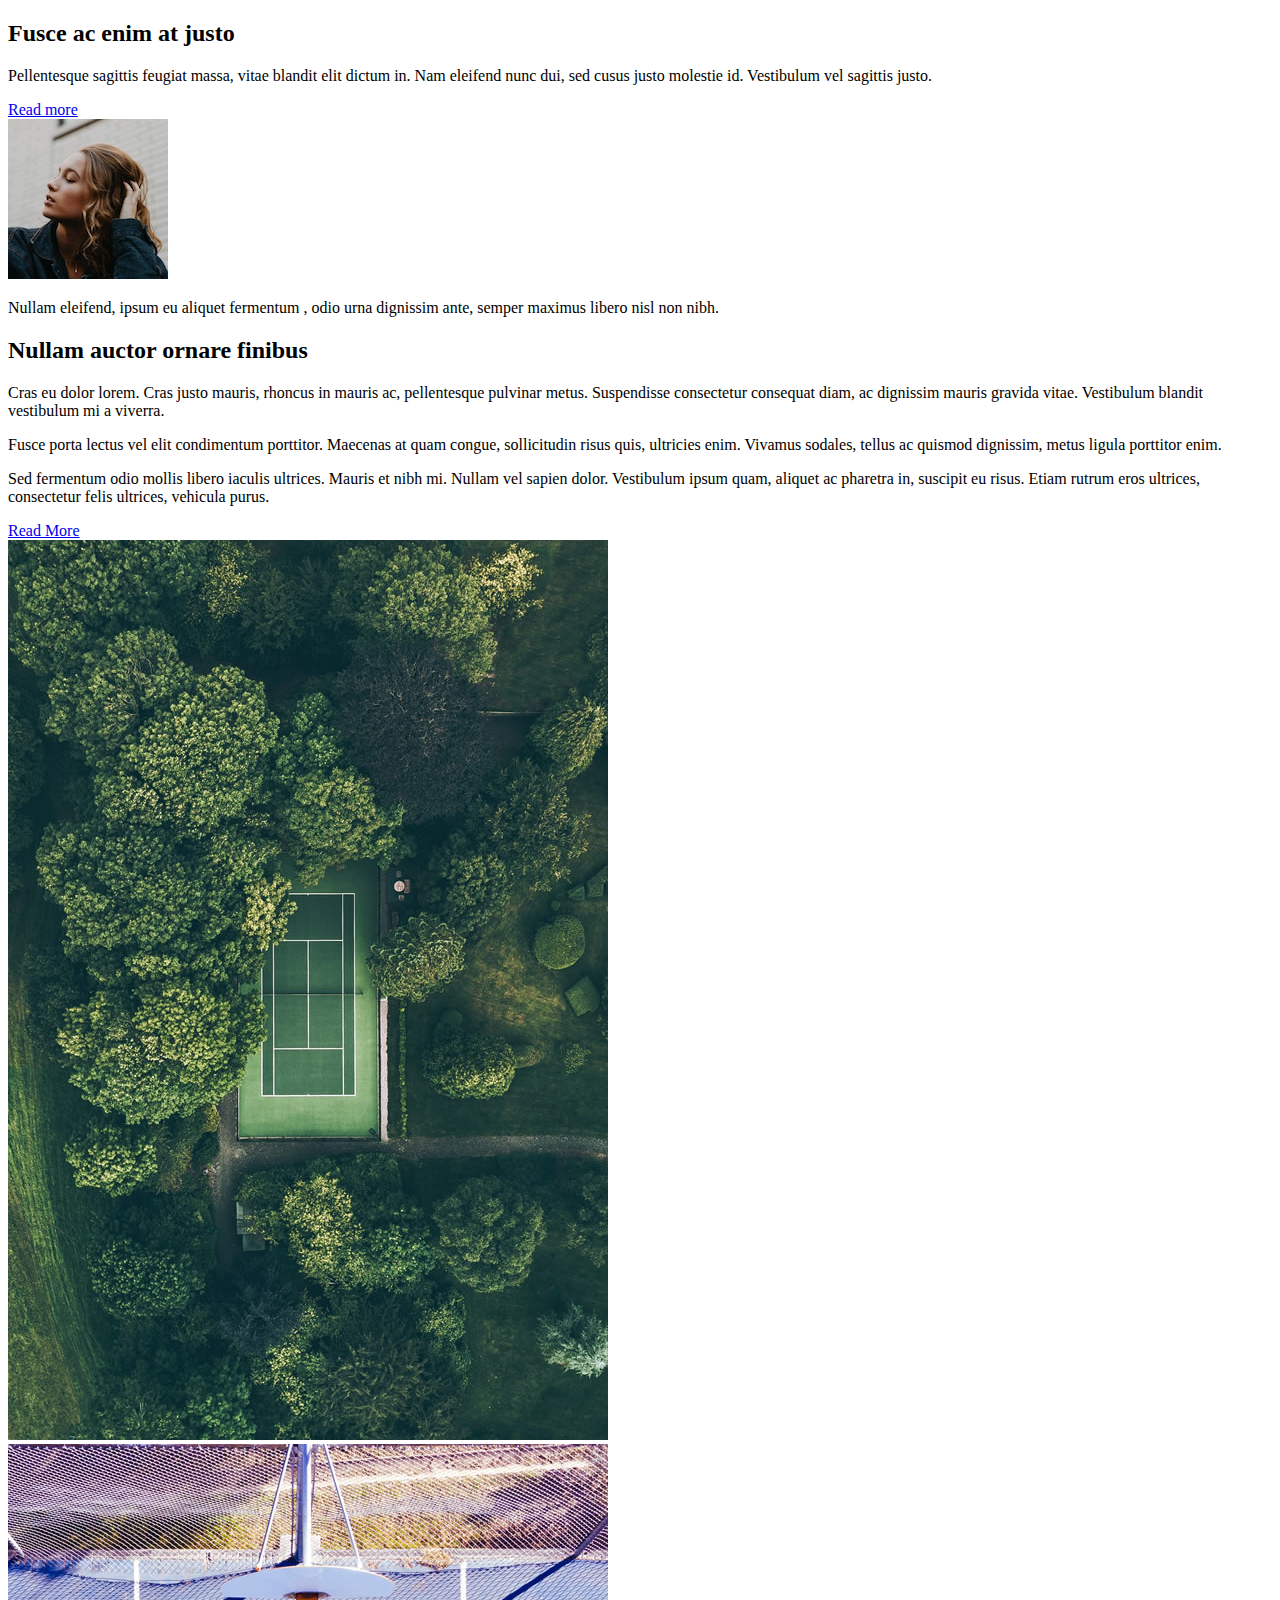
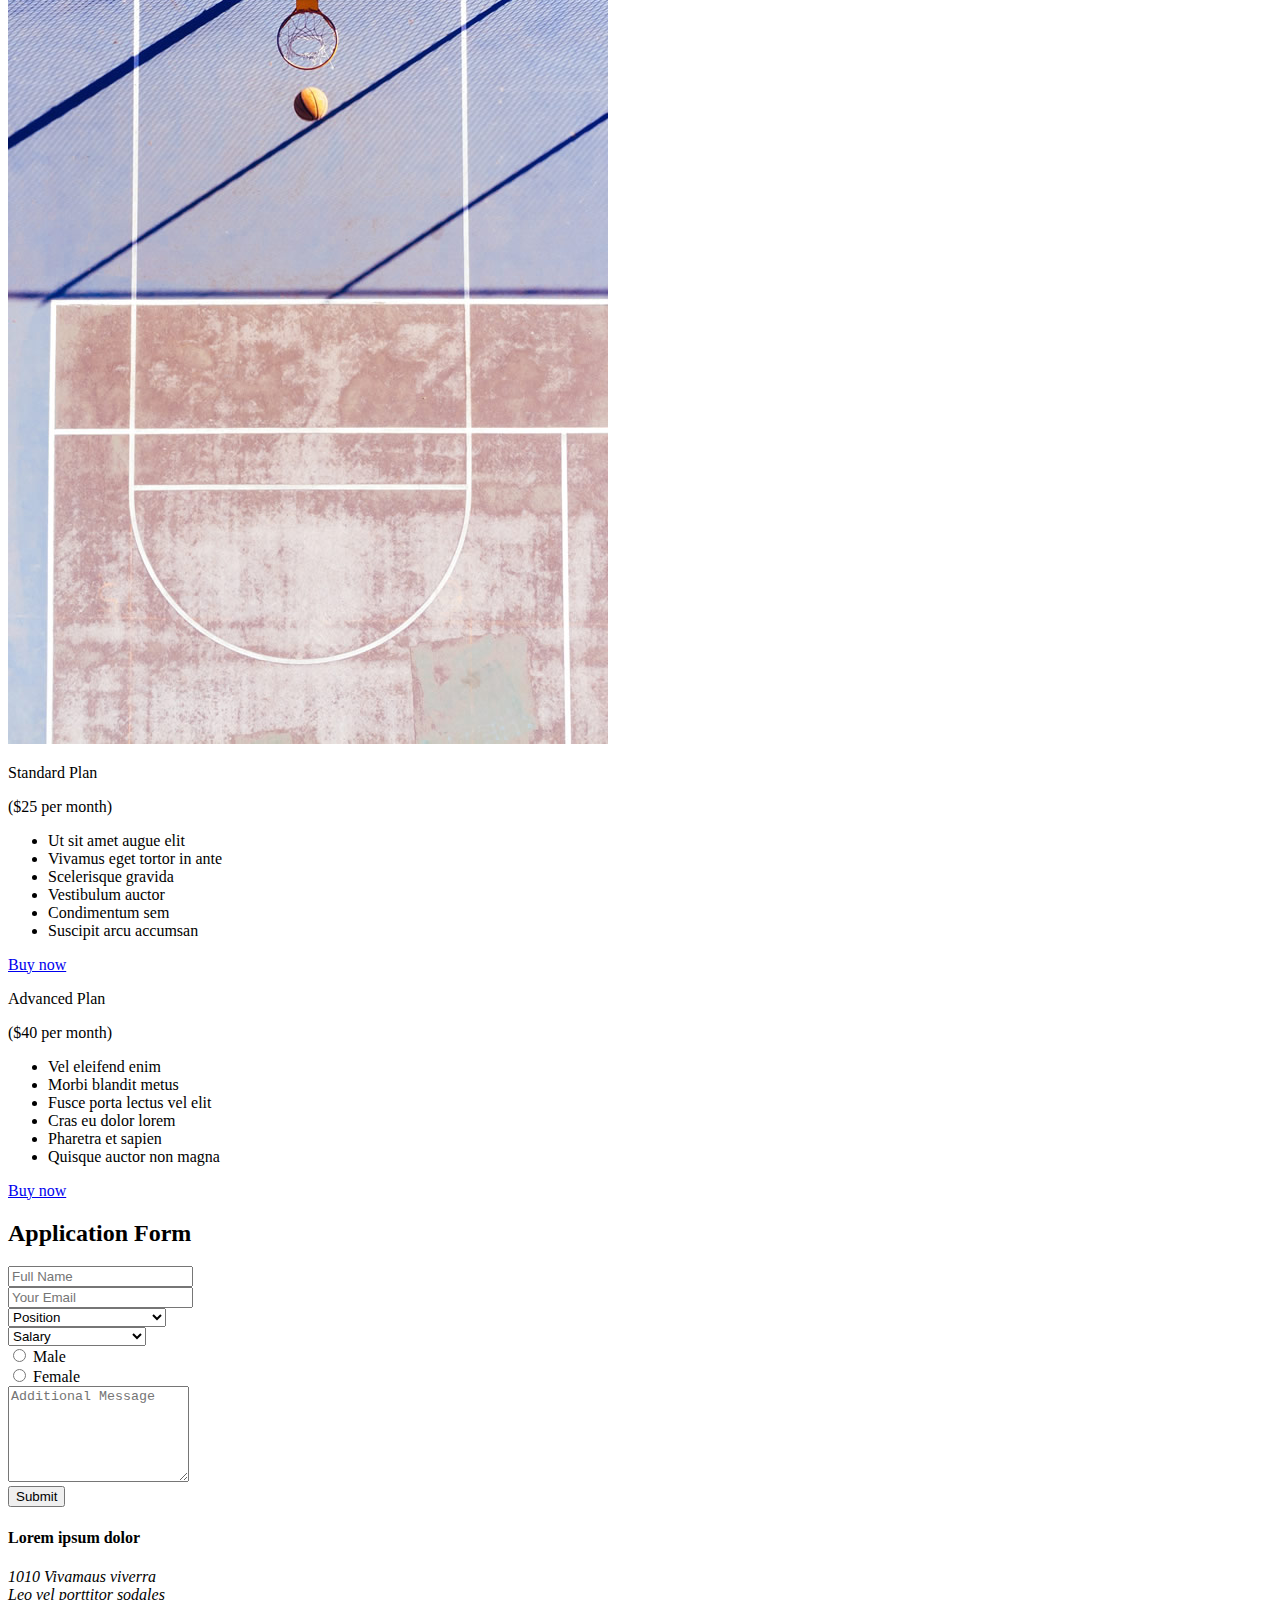
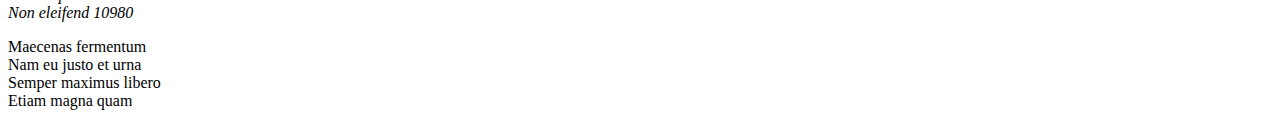
<file: other_templates.html>
<!DOCTYPE html>
<html lang="en">

<head>
    <meta charset="UTF-8">
    <meta name="viewport" content="width=device-width, initial-scale=1.0">
    <meta http-equiv="X-UA-Compatible" content="ie=edge">
    <title>Document</title>
</head>

<body>


    <section class="row tm-section tm-col-md-reverse">
        <div class="col-sm-12 col-md-12 col-lg-6 col-xl-6">
            <div class="tm-flex-center p-5">
                <div class="tm-md-flex-center">
                    <h2 class="tm-text-color-primary mb-4">Fusce ac enim at justo</h2>
                    <p class="mb-4">Pellentesque sagittis feugiat massa, vitae blandit elit dictum in. Nam eleifend nunc
                        dui, sed cusus justo molestie id. Vestibulum vel sagittis justo.</p>
                    <a href="#" class="btn btn-primary float-lg-right tm-md-align-center">Read more</a>
                </div>
            </div>
        </div>
        <div class="col-sm-12 col-md-12 col-lg-6 col-xl-6 p-0">
            <div class="tm-flex-center p-5 tm-bg-color-primary">
                <div class="tm-max-w-400 tm-flex-center tm-flex-col">
                    <img src="img/image-04.jpg" alt="Image" class="rounded-circle mb-4">
                    <p class="tm-text-color-white small tm-font-thin mb-0">Nullam eleifend, ipsum eu aliquet fermentum ,
                        odio urna dignissim ante, semper maximus libero nisl non nibh.</p>
                </div>
            </div>
        </div>
    </section>


    <!-- 4th Section -->
    <section class="row tm-section tm-mb-30">
        <div class="col-sm-12 col-md-12 col-lg-8 col-xl-8">
            <div class="tm-flex-center pl-5 pr-5 pt-5 pb-5">
                <div class="tm-md-flex-center">
                    <h2 class="mb-4 tm-text-color-primary">Nullam auctor ornare finibus</h2>
                    <p>Cras eu dolor lorem. Cras justo mauris, rhoncus in mauris ac, pellentesque pulvinar metus.
                        Suspendisse consectetur consequat diam, ac dignissim mauris gravida vitae. Vestibulum blandit
                        vestibulum mi a viverra.</p>
                    <p class="mb-4">Fusce porta lectus vel elit condimentum porttitor. Maecenas at quam congue,
                        sollicitudin risus quis, ultricies enim. Vivamus sodales, tellus ac quismod dignissim, metus
                        ligula porttitor enim.</p>
                    <p class="mb-4">Sed fermentum odio mollis libero iaculis ultrices. Mauris et nibh mi. Nullam vel
                        sapien dolor. Vestibulum ipsum quam, aliquet ac pharetra in, suscipit eu risus. Etiam rutrum
                        eros ultrices, consectetur felis ultrices, vehicula purus.</p>
                    <a href="#" class="btn btn-primary float-lg-right tm-md-align-center">Read More</a>
                </div>
            </div>
        </div>
        <div
            class="col-sm-12 col-md-12 col-lg-4 col-xl-4 text-xl-right text-md-center text-center mt-5 mt-lg-0 pr-lg-0">
            <img src="img/image-02.jpg" alt="Image" class="img-fluid">
        </div>
    </section>

    <!-- 5th Section -->
    <section class="row tm-section tm-mb-30">
        <div class="col-sm-12 col-md-12 col-lg-4 col-xl-4 p-md-0 text-md-center text-center mb-4 mb-lg-0">
            <img src="img/image-03.jpg" alt="Image" class="img-fluid">
        </div>
        <div class="col-sm-12 col-md-6 col-lg-4 col-xl-4 pl-lg-4 pr-xl-0 mb-4 mb-lg-0">
            <div class="tm-flex-center">
                <div class="tm-pricing-table">
                    <div class="tm-bg-color-secondary tm-text-color-white text-center tm-font-thin tm-pricing-header">
                        <p class="mb-0 tm-pricing-header-title">Standard Plan</p>
                        <p class="mb-0 tm-pricing-header-subtitle">($25 per month)</p>
                    </div>
                    <div class="tm-pricing-body">
                        <ul class="tm-feature-list">
                            <li>Ut sit amet augue elit</li>
                            <li>Vivamus eget tortor in ante</li>
                            <li>Scelerisque gravida</li>
                            <li>Vestibulum auctor</li>
                            <li>Condimentum sem</li>
                            <li>Suscipit arcu accumsan</li>
                        </ul>
                        <a href="#" class="btn btn-secondary">Buy now</a>
                    </div>
                </div>
            </div>
        </div>
        <div class="col-sm-12 col-md-6 col-lg-4 col-xl-4 pl-xl-0 mb-4 mb-lg-0">
            <div class="tm-flex-center">
                <div class="tm-pricing-table">
                    <div class="tm-bg-color-secondary tm-text-color-white text-center tm-font-thin tm-pricing-header">
                        <p class="mb-0 tm-pricing-header-title">Advanced Plan</p>
                        <p class="mb-0 tm-pricing-header-subtitle">($40 per month)</p>
                    </div>
                    <div class="tm-pricing-body">
                        <ul class="tm-feature-list">
                            <li>Vel eleifend enim</li>
                            <li>Morbi blandit metus</li>
                            <li>Fusce porta lectus vel elit</li>
                            <li>Cras eu dolor lorem</li>
                            <li>Pharetra et sapien</li>
                            <li>Quisque auctor non magna</li>
                        </ul>
                        <a href="#" class="btn btn-secondary">Buy now</a>
                    </div>
                </div>
            </div>
        </div>
    </section>

    <!-- 6th Section -->
    <section class="row">
        <div class="col-lg-12 tm-form-header pl-5 pr-5">
            <h2 class="tm-container-inner tm-text-color-white">Application Form</h2>
        </div>
        <div class="col-lg-12 pl-2 pl-sm-3 pl-md-5 pr-2 pr-sm-3 pr-md-5">
            <form action="index.html" method="post" class="row tm-container-inner tm-contact-form">
                <div class="col-xs-12 col-sm-12 col-md-6 col-lg-6 col-xl-6">
                    <div class="form-group">
                        <input type="text" id="contact_name" name="contact_name" class="form-control"
                            placeholder="Full Name" required />
                    </div>
                    <div class="form-group">
                        <input type="email" id="contact_email" name="contact_email" class="form-control"
                            placeholder="Your Email" required />
                    </div>
                    <div class="form-group">
                        <select>
                            <option value="">Position</option>
                            <option value="ceo">Chief Executive Officer</option>
                            <option value="ms">Marketing Specialist</option>
                            <option value="om">Operating Manager</option>
                            <option value="sa">Sales Assistant</option>
                        </select>
                    </div>
                    <div class="form-group">
                        <select>
                            <option value="">Salary</option>
                            <option value="100k">$100,000-$140,000</option>
                            <option value="200k">$200,000-$260,000</option>
                            <option value="300k">$300,000-$375,000</option>
                        </select>
                    </div>
                </div>
                <div class="col-xs-12 col-sm-12 col-md-6 col-lg-6 col-xl-6">
                    <div class="form-group">
                        <div class="row">
                            <div class="col-lg-6">
                                <label>
                                    <input type="radio" name="gender" value="m" required> Male
                                </label>
                            </div>
                            <div class="col-lg-6">
                                <label>
                                    <input type="radio" name="gender" value="f" required> Female
                                </label>
                            </div>
                        </div>
                    </div>
                    <div class="form-group">
                        <textarea id="contact_message" name="contact_message" class="form-control" rows="6"
                            placeholder="Additional Message" required></textarea>
                    </div>
                </div>
                <div class="col-xs-12 mt-4 tm-center">
                    <button type="submit" class="btn btn-primary">Submit</button>
                </div>
            </form>
        </div>
        <div class="col-lg-12 tm-bg-color-gray tm-text-color-white tm-font-thin tm-form-footer">
            <div class="row tm-container-inner">
                <div class="col-sm-12 col-md-6 col-lg-6 col-xl-6">
                    <div class="tm-footer-info-box">
                        <h4>Lorem ipsum dolor</h4>
                        <address>
                            1010 Vivamaus viverra<br>
                            Leo vel porttitor sodales<br>
                            Non eleifend 10980
                        </address>
                    </div>
                </div>
                <div class="col-sm-12 col-md-6 col-lg-6 col-xl-6">
                    <div class="tm-footer-info-box">
                        <p>Maecenas fermentum<br>
                            Nam eu justo et urna<br>
                            Semper maximus libero<br>
                            Etiam magna quam</p>
                    </div>
                </div>
            </div>
        </div>
    </section>

</body>

</html>
</file>
